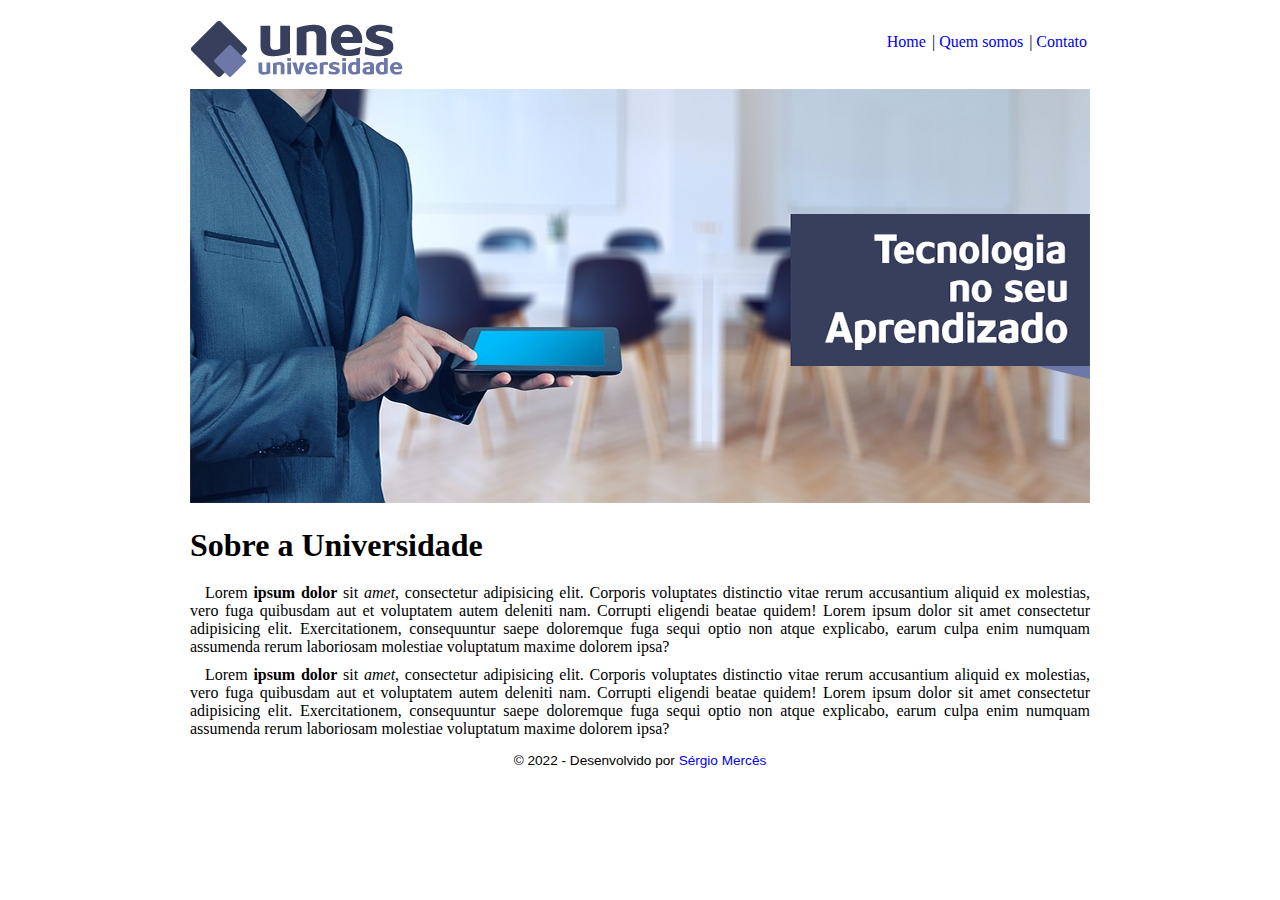
<file: index.html>
<!DOCTYPE html>
<html lang="pt-br">
<head>
    <meta charset="UTF-8">
    <meta name="viewport" content="width=device-width, initial-scale=1.0">
    <title>Universidade UNES - Home</title>
    <link rel="stylesheet" href="./estilo.css">
</head>
<body>
    <main role="main">
        <header>
            <img src="./img/logo.png" alt="logo Unes">
            <nav role="navigation">
                <ul>
                    <li><a href="index.html" target="_self" title="Home">Home</a> </li>
                    <li>| <a href="quem-somos.html" title="Quem Somos" rel="next">Quem somos</a> </li>
                    <li>| <a href="contato.html" title="Contato" rel="next">Contato</a></li>
                </ul>
            </nav>
                <img src="./img/capa.png" id="capa" alt="capa Tecnologia no seu Aprendizado">
        </header>
        <section>
            <h1>Sobre a Universidade</h1>
            <p>Lorem <strong>ipsum dolor</strong> sit <em>amet</em>, consectetur adipisicing elit. Corporis voluptates distinctio vitae rerum accusantium aliquid ex molestias, vero fuga quibusdam aut et voluptatem autem deleniti nam. Corrupti eligendi beatae quidem! Lorem ipsum dolor sit amet consectetur adipisicing elit. Exercitationem, consequuntur saepe doloremque fuga sequi optio non atque explicabo, earum culpa enim numquam assumenda rerum laboriosam molestiae voluptatum maxime dolorem ipsa?</p>
            <p>Lorem <strong>ipsum dolor</strong> sit <em>amet</em>, consectetur adipisicing elit. Corporis voluptates distinctio vitae rerum accusantium aliquid ex molestias, vero fuga quibusdam aut et voluptatem autem deleniti nam. Corrupti eligendi beatae quidem! Lorem ipsum dolor sit amet consectetur adipisicing elit. Exercitationem, consequuntur saepe doloremque fuga sequi optio non atque explicabo, earum culpa enim numquam assumenda rerum laboriosam molestiae voluptatum maxime dolorem ipsa?</p>
        </section>
        <footer role="contentinfo">
            &copy 2022 - Desenvolvido por <a href="mailto://sergio.merces@gmail.com" title="E-Mail: sergio.merces@gmail.com">Sérgio Mercês</a>
        </footer>
    </main>
</body>
</html>
</file>
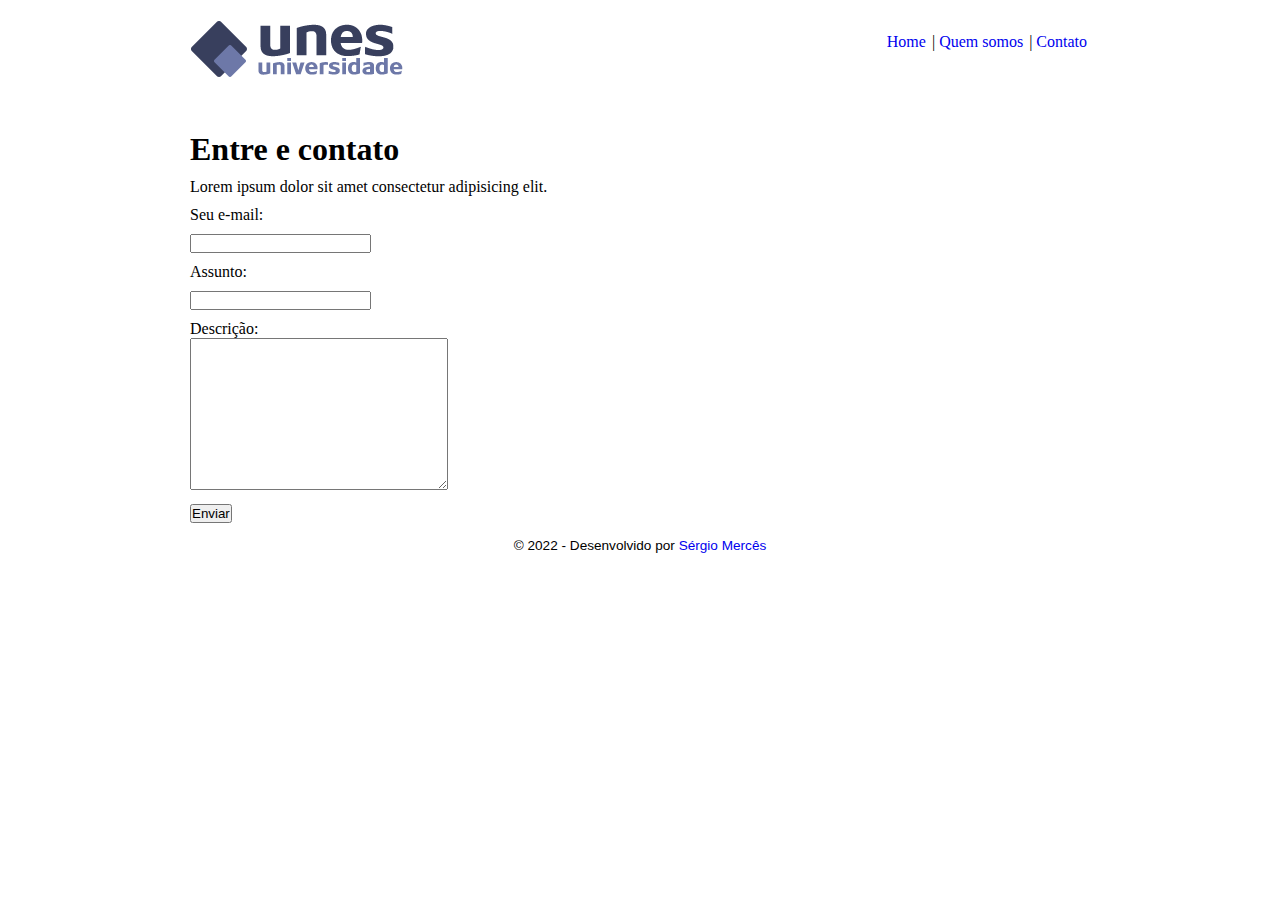
<file: contato.html>
<!DOCTYPE html>
<html lang="pt-br">
<head>
    <meta charset="UTF-8">
    <meta name="viewport" content="width=device-width, initial-scale=1.0">
    <title>Universidade UNES - Home</title>
    <link rel="stylesheet" href="./estilo.css">
</head>
<body>
    <main role="main">
        <header>
            <img src="./img/logo.png" alt="logo Unes">
            <nav role="navigation">
                <ul>
                    <li><a href="index.html" target="_self" title="Home">Home</a> </li>
                    <li>| <a href="quem-somos.html" title="Quem Somos" rel="next">Quem somos</a> </li>
                    <li>| <a href="contato.html" title="Contato" rel="next">Contato</a></li>
                </ul>
            </nav>
        </header>
        <section>
            <form action="#">
                <h1>Entre e contato</h1>
                <p>Lorem ipsum dolor sit amet consectetur adipisicing elit.</p>
                <p><label for="email">Seu e-mail:</label></p>
                <p><input type="email" name="email" id="email"></p>
                <p><label for="assunto">Assunto:</label></p>
                <p><input type="text" name="assunto" id="assunto"></p>
                <p>Descrição:</p>
                <textarea name="" id="" cols="30" rows="10"></textarea>
                <p><input type="button" value="Enviar"></p>
            </form>
        </section>
        <footer role="contentinfo">
            &copy 2022 - Desenvolvido por <a href="mailto://sergio.merces@gmail.com" title="E-Mail: sergio.merces@gmail.com">Sérgio Mercês</a>
        </footer>
    </main>
</body>
</html>
</file>
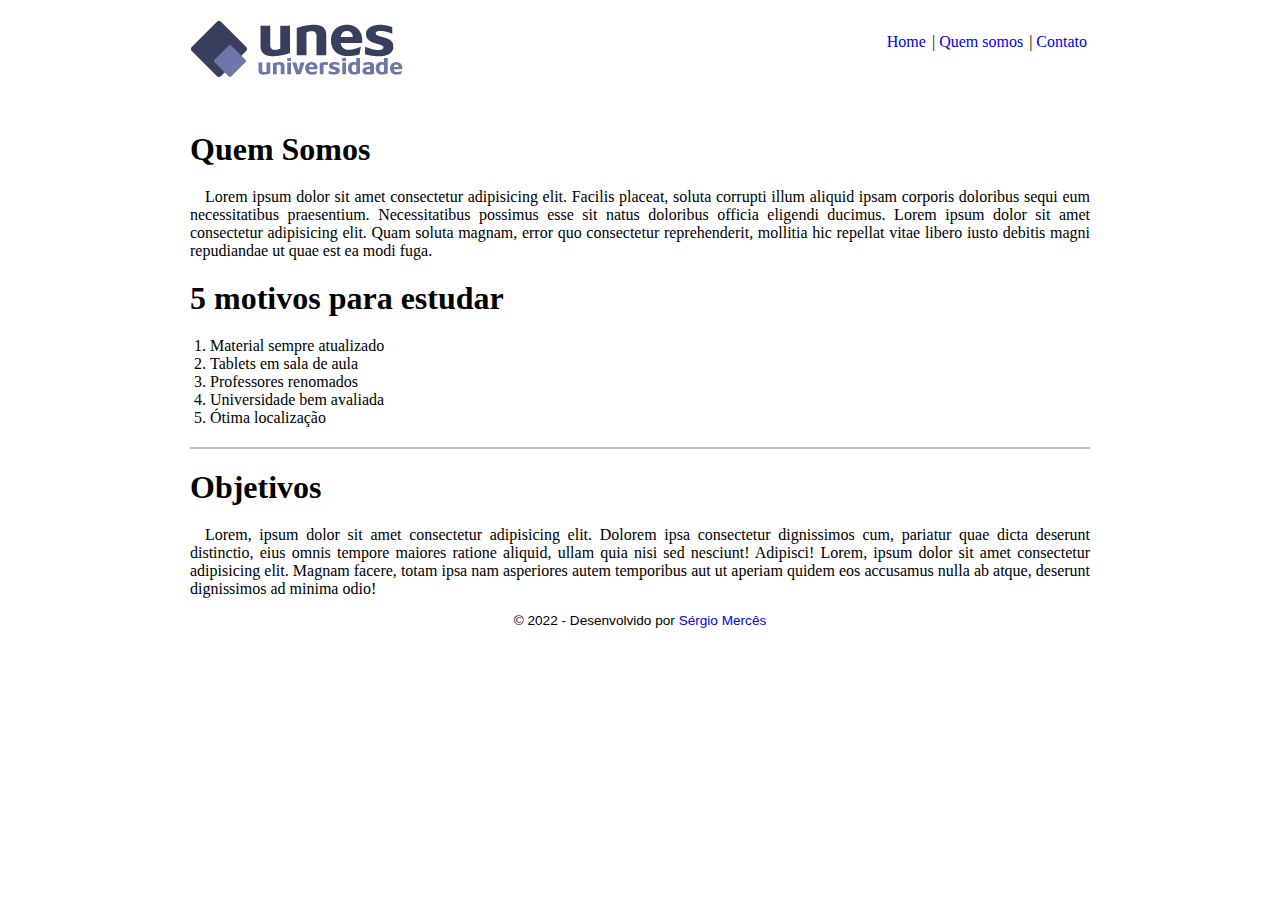
<file: quem-somos.html>
<!DOCTYPE html>
<html lang="pt-br">
<head>
    <meta charset="UTF-8">
    <meta name="viewport" content="width=device-width, initial-scale=1.0">
    <title>Universidade UNES - Home</title>
    <link rel="stylesheet" href="./estilo.css">
</head>
<body>
    <main role="main">
        <header>
            <img src="./img/logo.png" alt="logo Unes">
            <nav role="navigation">
                <ul>
                    <li><a href="index.html" target="_self" title="Home">Home</a> </li>
                    <li>| <a href="quem-somos.html" title="Quem Somos" rel="next">Quem somos</a> </li>
                    <li>| <a href="contato.html" title="Contato" rel="next">Contato</a></li>
                </ul>
            </nav>
        </header>
        <section>
            <h1 id="quem-somos">Quem Somos</h1>
            <p>Lorem ipsum dolor sit amet consectetur adipisicing elit. Facilis placeat, soluta corrupti illum aliquid ipsam corporis doloribus sequi eum necessitatibus praesentium. Necessitatibus possimus esse sit natus doloribus officia eligendi ducimus. Lorem ipsum dolor sit amet consectetur adipisicing elit. Quam soluta magnam, error quo consectetur reprehenderit, mollitia hic repellat vitae libero iusto debitis magni repudiandae ut quae est ea modi fuga.</p>
        </section>
        <section>
            <h1>5 motivos para estudar</h1>
            <ol id="quem-somos">
                <li>Material sempre atualizado</li>
                <li>Tablets em sala de aula</li>
                <li>Professores renomados</li>
                <li>Universidade bem avaliada</li>
                <li>Ótima localização</li>
            </ol>
        </section>
        <hr>
        <section>
            <h1>Objetivos</h1>
            <p>Lorem, ipsum dolor sit amet consectetur adipisicing elit. Dolorem ipsa consectetur dignissimos cum, pariatur quae dicta deserunt distinctio, eius omnis tempore maiores ratione aliquid, ullam quia nisi sed nesciunt! Adipisci! Lorem, ipsum dolor sit amet consectetur adipisicing elit. Magnam facere, totam ipsa nam asperiores autem temporibus aut ut aperiam quidem eos accusamus nulla ab atque, deserunt dignissimos ad minima odio!</p>
        </section>
        <footer role="contentinfo">
            &copy 2022 - Desenvolvido por <a href="mailto://sergio.merces@gmail.com" title="E-Mail: sergio.merces@gmail.com">Sérgio Mercês</a>
        </footer>
    </main>
</body>
</html>
</file>
<file: estilo.css>
/* Folha de estilos global*/

@charset "UTF-8";

* {
    margin: 0;
    padding: 0;
}

body {
    font: normal 16px 'Times New Roman', serif;
    margin-top: 20px;
}

main {
    max-width: 900px;
    min-width: 320px;
    margin: auto;
    padding-left: 10px;
    padding-right: 10px;
}

header {
    display: inline;
}

nav {
    float: right;
    padding-top: 10px;
}

nav > ul {
    display: flex;
    flex-direction: row;
    flex-wrap: wrap;
    list-style: none;
}

nav > ul > li {
    padding: 3px;
}

a {
    text-decoration: none;
}

img#capa {
    width: 100%;
    margin-top: 8px;
}

section > h1 {
    margin-top: 20px;
    margin-bottom: 20px;
}

section > p {
    margin-top: 10px;
    text-align: justify;
    text-indent: 15px;
}

h1#quem-somos {
    margin-top: 50px;
}
ol#quem-somos {
    margin-left: 20px;
    list-style-type: decimal;
}

hr {
    margin-top: 20px;
    border: 1px solid silver;
}

form {
    width: 300 px;
    margin-top: 50px;
}

form > p {
    margin-top: 10px;
}

form > input {
    width: 300 px;
}

footer {
    margin-top: 15px;
    margin-bottom: 25px;
    font: normal 0.85rem Arial, sans-serif;
    text-align: center;
}
</file>
